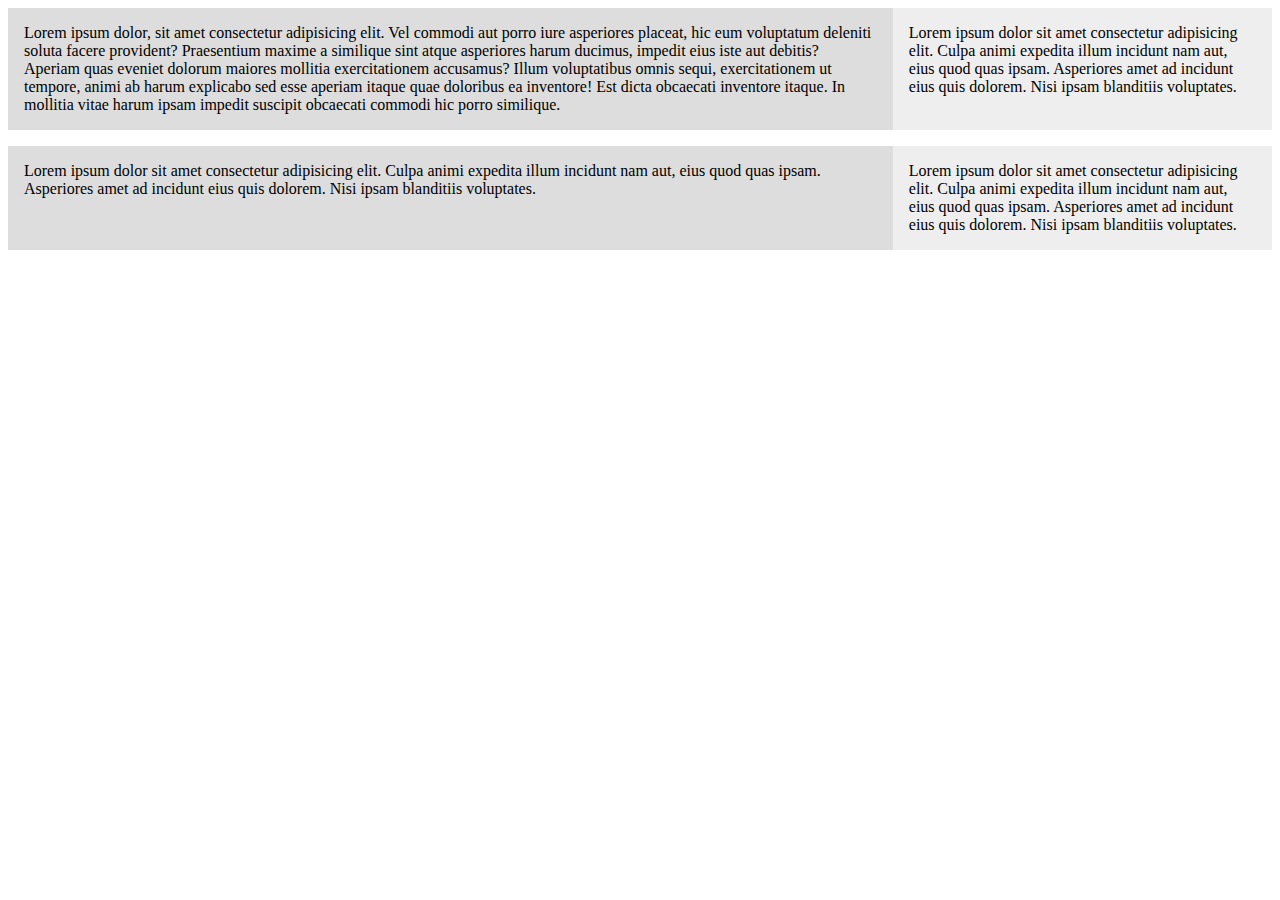
<file: index.html>
<!DOCTYPE html>
<html lang="en">
<head>
  <meta charset="UTF-8">
  <meta name="viewport" content="width=device-width, initial-scale=1.0">
  <!-- CSS -->
  <link rel="stylesheet" href="css/style.css">
  <title>CSS Grid</title>
</head>
<body>
  <div class="grid">
    <div class="text">
      Lorem ipsum dolor, sit amet consectetur adipisicing elit. Vel commodi aut porro iure asperiores placeat, hic eum voluptatum deleniti soluta facere provident? Praesentium maxime a similique sint atque asperiores harum ducimus, impedit eius iste aut debitis? Aperiam quas eveniet dolorum maiores mollitia exercitationem accusamus? Illum voluptatibus omnis sequi, exercitationem ut tempore, animi ab harum explicabo sed esse aperiam itaque quae doloribus ea inventore! Est dicta obcaecati inventore itaque. In mollitia vitae harum ipsam impedit suscipit obcaecati commodi hic porro similique.
    </div>
    <div class="text">
      Lorem ipsum dolor sit amet consectetur adipisicing elit. Culpa animi expedita illum incidunt nam aut, eius quod quas ipsam. Asperiores amet ad incidunt eius quis dolorem. Nisi ipsam blanditiis voluptates.
    </div>
    <div class="text">
      Lorem ipsum dolor sit amet consectetur adipisicing elit. Culpa animi expedita illum incidunt nam aut, eius quod quas ipsam. Asperiores amet ad incidunt eius quis dolorem. Nisi ipsam blanditiis voluptates.
    </div>
    <div class="text">
      Lorem ipsum dolor sit amet consectetur adipisicing elit. Culpa animi expedita illum incidunt nam aut, eius quod quas ipsam. Asperiores amet ad incidunt eius quis dolorem. Nisi ipsam blanditiis voluptates.
    </div>
  </div>
</body>
</html>
</file>
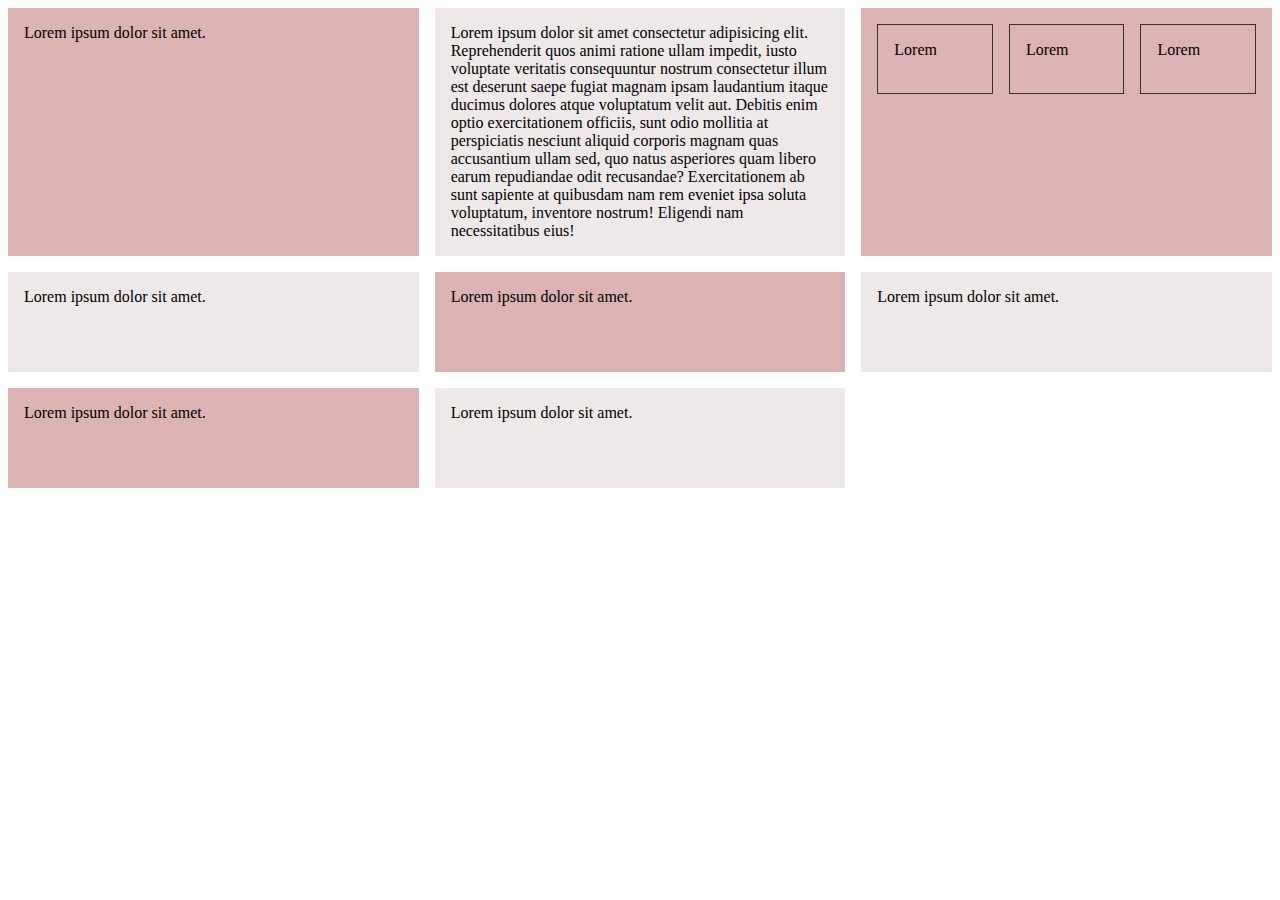
<file: index2.html>
<!DOCTYPE html>
<html lang="en">
<head>
  <meta charset="UTF-8">
  <meta name="viewport" content="width=device-width, initial-scale=1.0">
  <!-- CSS -->
  <link rel="stylesheet" href="css/style2.css">
  <title>CSS Grid #2</title>
</head>
<body>
  <div class="grid2">
    <div class="text2">
      Lorem ipsum dolor sit amet.
    </div>
    <div class="text2">
      Lorem ipsum dolor sit amet consectetur adipisicing elit. Reprehenderit quos animi ratione ullam impedit, iusto voluptate veritatis consequuntur nostrum consectetur illum est deserunt saepe fugiat magnam ipsam laudantium itaque ducimus dolores atque voluptatum velit aut. Debitis enim optio exercitationem officiis, sunt odio mollitia at perspiciatis nesciunt aliquid corporis magnam quas accusantium ullam sed, quo natus asperiores quam libero earum repudiandae odit recusandae? Exercitationem ab sunt sapiente at quibusdam nam rem eveniet ipsa soluta voluptatum, inventore nostrum! Eligendi nam necessitatibus eius!
    </div>
    <div class="text2 nested">
      <div class="nested-text">Lorem</div>
      <div class="nested-text">Lorem</div>
      <div class="nested-text">Lorem</div>
    </div>
    <div class="text2">
      Lorem ipsum dolor sit amet.
    </div>
    <div class="text2">
      Lorem ipsum dolor sit amet.
    </div>
    <div class="text2">
      Lorem ipsum dolor sit amet.
    </div>
    <div class="text2">
      Lorem ipsum dolor sit amet.
    </div>
    <div class="text2">
      Lorem ipsum dolor sit amet.
    </div>
  </div>
</body>
</html>
</file>
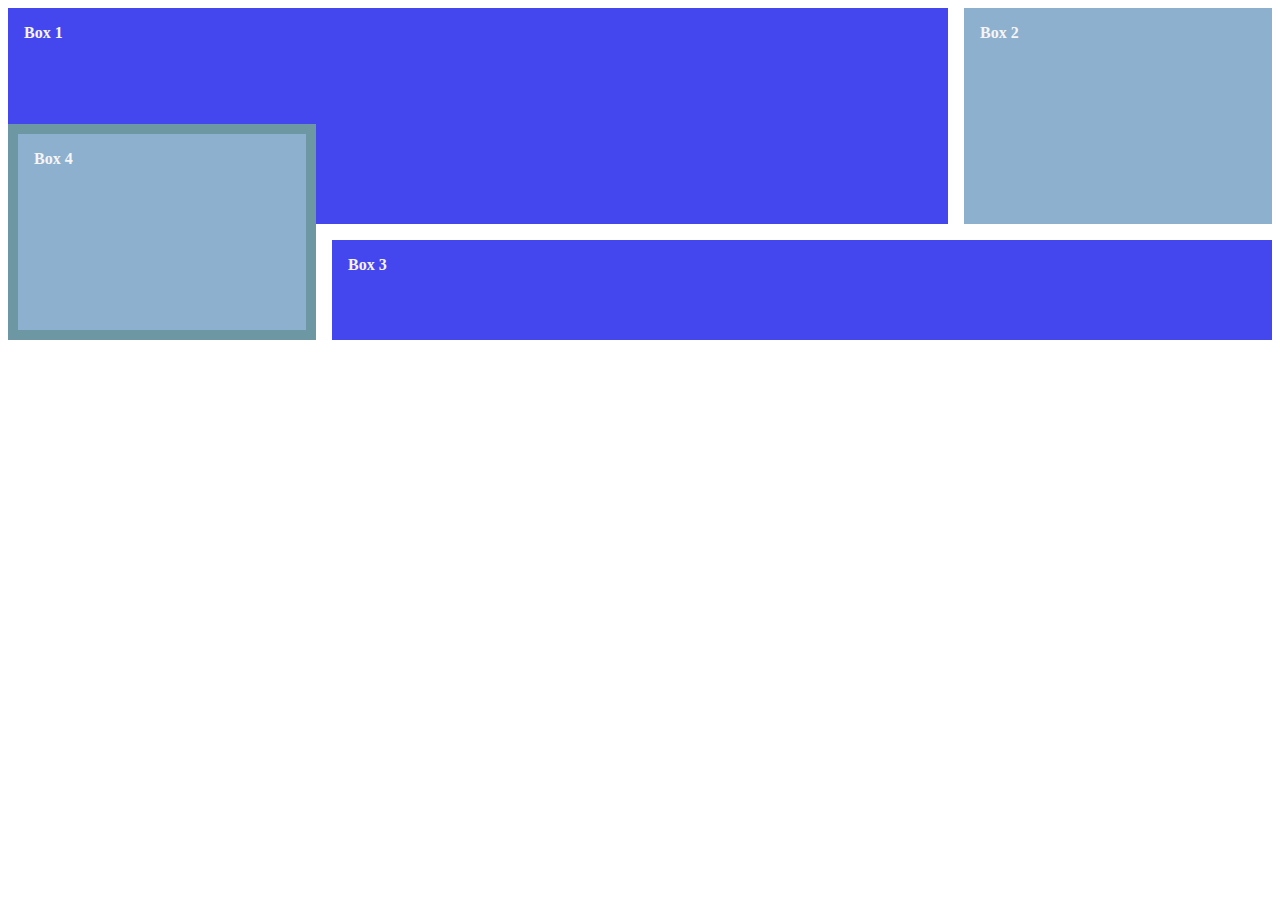
<file: index3.html>
<!DOCTYPE html>
<html lang="en">
<head>
  <meta charset="UTF-8">
  <meta name="viewport" content="width=device-width, initial-scale=1.0">
  <link rel="stylesheet" href="css/style3.css">
  <title>CSS Grid #3</title>
</head>
<body>
  <div class="grid3">
    <div class="box box1">Box 1</div>
    <div class="box box2">Box 2</div>
    <div class="box box3">Box 3</div>
    <div class="box box4">Box 4</div>
  </div>
</body>
</html>
</file>
<file: css/style.css>
.grid {
  display: grid;
  grid-template-columns: 70% 30%;
  /* grid-column-gap: 1em; */
  grid-row-gap: 1em;
  /* gap: 1em; /* use grid-gap for browser compatibility *\ */
}

.grid  .text {
  background: #eee;
  padding: 1em;
}

/* every odd .text element index */
.grid > .text:nth-child(odd) {
  background: #ddd;
}
</file>
<file: css/style2.css>
.grid2 {
  display: grid;
  grid-gap: 1em;
  /* recomended use: fr */
  /* grid-template-columns: 1fr 1fr 1fr;  */
  grid-template-columns: repeat(3, 1fr); /* same as above */
  /* also viable */
  /* grid-template-columns: repeat(4, 1fr 2fr); */

  /* height */
  /* overwritten if not big enough */
  /* grid-auto-rows: 100px; */
  grid-auto-rows: minmax(100px, auto); /* min 100px height; adjust if not big enough */
}

.grid2  .text2 {
  background: rgb(219, 179, 179);
  padding: 1em;
}

/* every odd .text element index */
.grid2 .text2:nth-child(even) {
  background: rgb(238, 232, 232);
}

.nested {
  display: grid;
  grid-template-columns: repeat(3, 1fr);
  grid-auto-rows: 70px; /* will strecht if minmax(70px, auto)  */
  grid-gap: 1em;
}

.nested-text {
  border: #333 1px solid;
  padding: 1em;
}
</file>
<file: css/style3.css>
.grid3 {
  display: grid;
  grid-template-columns: 1fr 2fr 1fr;
  grid-auto-rows: minmax(100px, auto);
  grid-gap: 1em;
  color: whitesmoke;
  font-weight: bold;
  /* start, center, end; strecht by default */
  justify-items: stretch;
  /* same as above */
  align-items: stretch;
}

/* align-self && justify-self is also available*/
.box1 {
  /* align-self: start; */

  /* start at 1 and go to 3 (out of 4) */
  grid-column: 1/3;
  grid-row: 1/3;
}

.box2 {
  /* align-self: end; */
  grid-column: 3; /* stays in the same place */
  grid-row: 1/3; /* pushes box 3 down */
}

.box3 {
  /* justify-self: end; */
  grid-column: 2/4; /* starts at 2; switches palce with Box 4  */
  grid-row: 3;
}

.box4 {
  /* justify-self: center; */
  grid-column: 1;
  grid-row: 2/4;
  border: rgb(109, 151, 163) 10px solid; /* overlaps Box 1 */
}

.grid3  .box {
  background: rgb(68, 71, 238);
  padding: 1em;
}

.grid3 .box:nth-child(even) {
  background: rgb(140, 176, 206);
}
</file>
